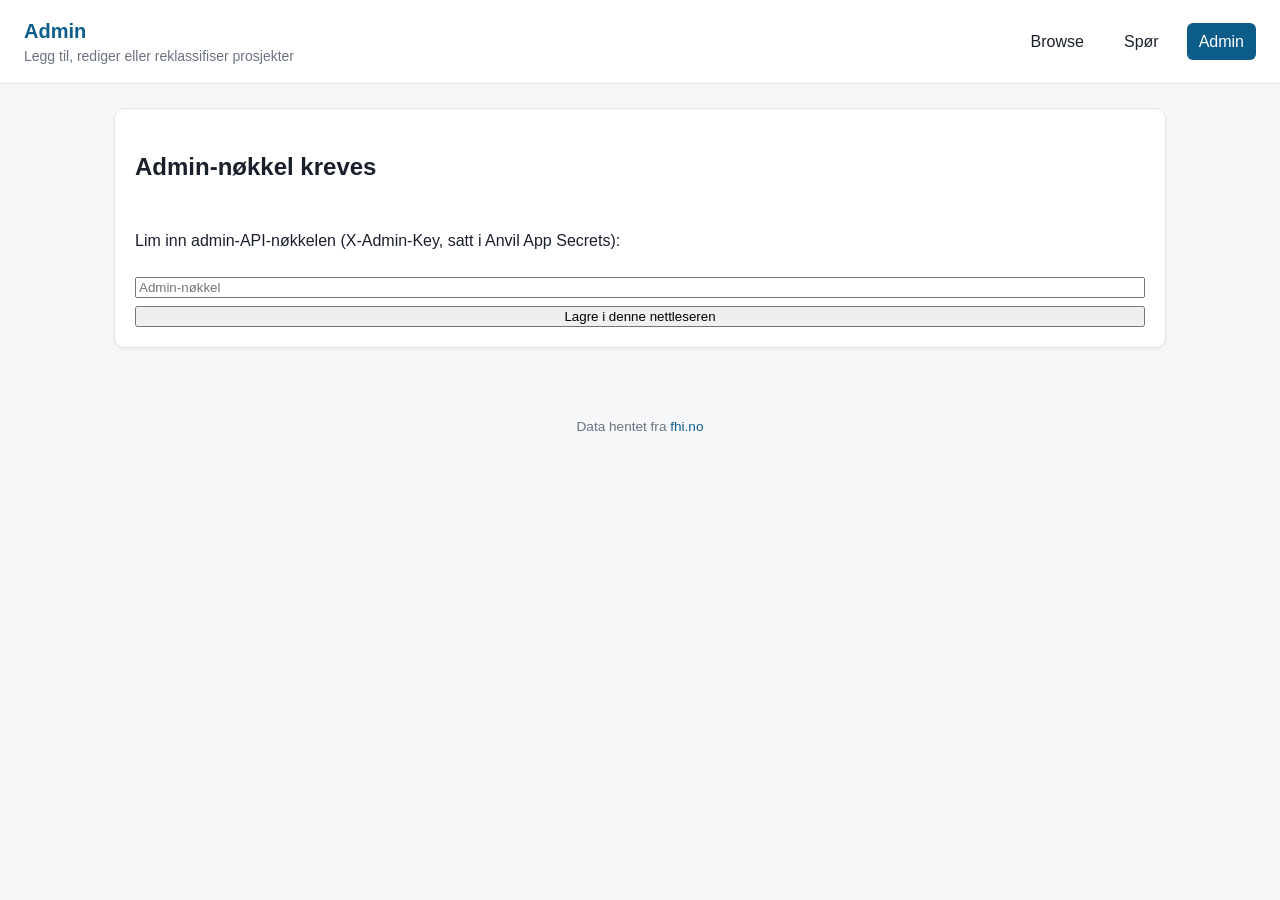
<file: admin.html>
<!doctype html>
<html lang="nb">
<head>
<meta charset="utf-8">
<meta name="viewport" content="width=device-width,initial-scale=1">
<title>Admin — FHI Prosjekt-utforsker</title>
<link rel="stylesheet" href="styles.css">
</head>
<body>
<header class="topbar">
  <div class="brand">
    <h1>Admin</h1>
    <p class="tagline">Legg til, rediger eller reklassifiser prosjekter</p>
  </div>
  <nav>
    <a href="index.html">Browse</a>
    <a href="ask.html">Spør</a>
    <a href="admin.html" class="active">Admin</a>
  </nav>
</header>

<main class="admin-layout">
  <div id="key-prompt" class="hidden card">
    <h2>Admin-nøkkel kreves</h2>
    <p>Lim inn admin-API-nøkkelen (X-Admin-Key, satt i Anvil App Secrets):</p>
    <input type="password" id="admin-key-input" placeholder="Admin-nøkkel">
    <button id="save-admin-key">Lagre i denne nettleseren</button>
  </div>

  <div id="admin-tabs">
    <nav class="tabs">
      <button class="tab-btn active" data-tab="add-url">Legg til via URL</button>
      <button class="tab-btn" data-tab="add-manual">Legg til manuelt</button>
      <button class="tab-btn" data-tab="andre">"Andre"-kø</button>
      <button class="tab-btn" data-tab="reclassify">Reklassifiser</button>
    </nav>

    <!-- Tab: Legg til via URL -->
    <section class="tab-pane active" id="tab-add-url">
      <h2>Legg til prosjekt fra fhi.no</h2>
      <p class="muted">Lim inn URL-en til en FHI-prosjektside. Server vil skrape, klassifisere og indeksere.</p>
      <input type="url" id="url-input" placeholder="https://www.fhi.no/prosjekter/...">
      <button id="url-submit" class="btn-primary">Skrap og lagre</button>
      <div id="url-result"></div>
    </section>

    <!-- Tab: Legg til manuelt -->
    <section class="tab-pane" id="tab-add-manual">
      <h2>Legg til manuelt prosjekt</h2>
      <p class="muted">For prosjekter som ikke ligger på fhi.no.</p>
      <form id="manual-form">
        <label>Tittel <input type="text" name="title" required></label>
        <label>Kort beskrivelse <textarea name="description" rows="2"></textarea></label>
        <label>Sammendrag <textarea name="sammendrag" rows="4"></textarea></label>
        <label>Bakgrunn <textarea name="bakgrunn" rows="4"></textarea></label>
        <label>Hensikt <textarea name="hensikt" rows="3"></textarea></label>
        <label>Gjennomføring <textarea name="gjennomforing" rows="3"></textarea></label>
        <div class="row">
          <label>Prosjektstart <input type="date" name="project_start"></label>
          <label>Prosjektslutt <input type="date" name="project_end"></label>
        </div>
        <label>Status
          <select name="status">
            <option value="active">Aktivt</option>
            <option value="concluded">Avsluttet</option>
            <option value="notstarted">Ikke påbegynt</option>
          </select>
        </label>
        <label>Ansvarlig (prosjektleder) <input type="text" name="responsible"></label>
        <label>Samarbeidspartnere (én per linje) <textarea name="partners" rows="3"></textarea></label>
        <label>Finansiering <input type="text" name="funding"></label>
        <label>Ekstern URL (valgfri) <input type="url" name="url"></label>
        <button type="submit" class="btn-primary">Lagre</button>
      </form>
      <div id="manual-result"></div>
    </section>

    <!-- Tab: ANDRE-kø -->
    <section class="tab-pane" id="tab-andre">
      <h2>Prosjekter klassifisert som "Andre"</h2>
      <p class="muted">Disse fikk ikke treff i regelverket. Velg riktig område manuelt.</p>
      <button id="load-andre">Last inn ANDRE-prosjekter</button>
      <div id="andre-list"></div>
    </section>

    <!-- Tab: Reklassifiser -->
    <section class="tab-pane" id="tab-reclassify">
      <h2>Reklassifiser alle prosjekter</h2>
      <p class="muted">
        Kjør klassifiseringsregler på nytt etter at du har endret <code>classify_rules.yaml</code>
        eller <code>vocab.yaml</code> i Anvil-appen. Manuelt overstyrte prosjekter beholdes med mindre
        du krysser av "tving".
      </p>
      <label><input type="checkbox" id="force-reclassify"> Tving (overstyr manuelle endringer)</label>
      <button id="reclassify-btn" class="btn-primary">Kjør reklassifisering</button>
      <div id="reclassify-result"></div>
    </section>
  </div>
</main>

<footer>
  <p>Data hentet fra <a href="https://www.fhi.no/oversikter/prosjekter/" target="_blank" rel="noopener">fhi.no</a></p>
</footer>

<script src="app.js"></script>
<script src="admin.js"></script>
</body>
</html>
</file>
<file: styles.css>
/* FHI Prosjekt-utforsker – enkel, ren stil. */

/* HTML hidden-attributt må slå CSS display-regler (f.eks. .card-grid { display: grid }) */
[hidden] { display: none !important; }

:root {
  --bg: #f6f7f9;
  --panel: #ffffff;
  --border: #e1e4e8;
  --text: #1a1f2c;
  --muted: #6b7380;
  --accent: #0c5d8a;
  --accent-2: #0f7bb0;
  --hover: #f0f4f8;
  --error: #b3261e;
  --ok: #1a7d3a;
  --shadow: 0 1px 3px rgba(0,0,0,0.06);
  --radius: 10px;
  --area-HT: #2a6ebb;
  --area-FF: #2c8a4a;
  --area-SM: #c44a2a;
  --area-MH: #6a8a2c;
  --area-HD: #6c4ac8;
  --area-KRG: #b34a8a;
  --area-ANDRE: #6b7380;
}

* { box-sizing: border-box; }
html, body { margin: 0; padding: 0; }
body {
  font-family: -apple-system, BlinkMacSystemFont, "Segoe UI", Roboto, "Helvetica Neue", Arial, sans-serif;
  background: var(--bg);
  color: var(--text);
  line-height: 1.5;
}
a { color: var(--accent); text-decoration: none; }
a:hover { text-decoration: underline; }

/* Topbar */
.topbar {
  background: var(--panel);
  border-bottom: 1px solid var(--border);
  padding: 1rem 1.5rem;
  display: flex; align-items: center; justify-content: space-between;
  gap: 1rem;
  flex-wrap: wrap;
}
.brand h1 { margin: 0; font-size: 1.25rem; color: var(--accent); }
.brand .tagline { margin: 0; font-size: 0.875rem; color: var(--muted); }
.topbar nav { display: flex; gap: 1rem; }
.topbar nav a {
  padding: 0.4rem 0.75rem;
  border-radius: 6px;
  color: var(--text);
}
.topbar nav a.active { background: var(--accent); color: #fff; }
.topbar nav a:hover:not(.active) { background: var(--hover); text-decoration: none; }

/* Layout */
.layout {
  display: grid;
  grid-template-columns: 280px 1fr;
  gap: 1.5rem;
  padding: 1.5rem;
  max-width: 1400px;
  margin: 0 auto;
}
@media (max-width: 880px) {
  .layout { grid-template-columns: 1fr; }
}

/* Filter sidebar */
.filters {
  background: var(--panel);
  border: 1px solid var(--border);
  border-radius: var(--radius);
  padding: 1rem;
  position: sticky;
  top: 1rem;
  height: fit-content;
  box-shadow: var(--shadow);
}
.filter-block { margin-bottom: 1.25rem; }
.filter-label {
  display: block;
  font-weight: 600;
  font-size: 0.85rem;
  text-transform: uppercase;
  letter-spacing: 0.05em;
  color: var(--muted);
  margin-bottom: 0.5rem;
}
.radio-group label, .check-group label {
  display: block;
  padding: 0.25rem 0;
  font-size: 0.95rem;
  cursor: pointer;
}
.radio-group label:hover, .check-group label:hover { color: var(--accent); }
.scrollable { max-height: 280px; overflow-y: auto; }
.filter-count { color: var(--muted); font-size: 0.85rem; margin-left: 0.25rem; }
#tag-search {
  width: 100%;
  padding: 0.4rem 0.6rem;
  margin-bottom: 0.5rem;
  border: 1px solid var(--border);
  border-radius: 6px;
  font-size: 0.9rem;
}

/* Results */
.results-bar {
  display: flex;
  gap: 0.75rem;
  margin-bottom: 1rem;
  align-items: center;
  flex-wrap: wrap;
}
#text-search {
  flex: 1; min-width: 200px;
  padding: 0.5rem 0.75rem;
  border: 1px solid var(--border);
  border-radius: 6px;
  font-size: 0.95rem;
}
#sort {
  padding: 0.5rem;
  border: 1px solid var(--border);
  border-radius: 6px;
  background: var(--panel);
  font-size: 0.95rem;
}
.muted { color: var(--muted); font-size: 0.9rem; }

.card-grid {
  display: grid;
  grid-template-columns: repeat(auto-fill, minmax(320px, 1fr));
  gap: 1rem;
}
.card {
  background: var(--panel);
  border: 1px solid var(--border);
  border-radius: var(--radius);
  padding: 1rem;
  box-shadow: var(--shadow);
  display: flex;
  flex-direction: column;
  gap: 0.5rem;
  cursor: pointer;
  transition: transform 0.08s ease, box-shadow 0.1s ease;
}
.card:hover { transform: translateY(-2px); box-shadow: 0 4px 12px rgba(0,0,0,0.08); }
.card h3 { margin: 0; font-size: 1.05rem; line-height: 1.3; }
.card .desc { color: var(--muted); font-size: 0.9rem; flex-grow: 1; }
.card .meta { display: flex; gap: 0.4rem; flex-wrap: wrap; align-items: center; }

.area-badge {
  display: inline-block;
  padding: 0.15rem 0.5rem;
  border-radius: 12px;
  font-size: 0.75rem;
  font-weight: 600;
  color: #fff;
  letter-spacing: 0.03em;
}
.area-HT { background: var(--area-HT); }
.area-FF { background: var(--area-FF); }
.area-SM { background: var(--area-SM); }
.area-MH { background: var(--area-MH); }
.area-HD { background: var(--area-HD); }
.area-KRG { background: var(--area-KRG); }
.area-ANDRE { background: var(--area-ANDRE); }

.status-badge {
  font-size: 0.75rem;
  padding: 0.1rem 0.5rem;
  border-radius: 12px;
  background: var(--hover);
  color: var(--muted);
}
.status-active { background: #e3f5e9; color: var(--ok); }
.status-concluded { background: #f0f0f0; color: var(--muted); }

.tag-chip {
  display: inline-block;
  padding: 0.1rem 0.5rem;
  background: var(--hover);
  border-radius: 12px;
  font-size: 0.75rem;
  color: var(--text);
}

.pagination {
  display: flex;
  gap: 0.5rem;
  margin: 1.5rem 0;
  justify-content: center;
  flex-wrap: wrap;
}
.pagination button {
  padding: 0.4rem 0.75rem;
  border: 1px solid var(--border);
  background: var(--panel);
  border-radius: 6px;
  cursor: pointer;
  font-size: 0.9rem;
}
.pagination button:hover:not(:disabled) { background: var(--hover); }
.pagination button.active { background: var(--accent); color: #fff; border-color: var(--accent); }
.pagination button:disabled { opacity: 0.4; cursor: default; }

/* Buttons */
.btn-primary {
  background: var(--accent);
  color: #fff;
  border: none;
  padding: 0.6rem 1rem;
  border-radius: 6px;
  font-size: 0.95rem;
  cursor: pointer;
  font-weight: 500;
}
.btn-primary:hover { background: var(--accent-2); }
.btn-primary:disabled { opacity: 0.5; cursor: default; }
.btn-link {
  background: none;
  border: none;
  color: var(--accent);
  cursor: pointer;
  padding: 0.25rem 0;
  font-size: 0.9rem;
}
.btn-link:hover { text-decoration: underline; }

/* Dialog (project detail) */
dialog {
  border: none;
  border-radius: var(--radius);
  padding: 0;
  max-width: 800px;
  width: 90%;
  max-height: 85vh;
  box-shadow: 0 8px 30px rgba(0,0,0,0.2);
}
dialog::backdrop { background: rgba(0,0,0,0.4); }
.dialog-inner { padding: 2rem; max-height: 80vh; overflow-y: auto; }
.dialog-close {
  position: absolute;
  top: 0.75rem; right: 1rem;
  background: none;
  border: none;
  font-size: 1rem;
  cursor: pointer;
  color: var(--muted);
}
.dialog-close:hover { color: var(--text); }
.section-block { margin-bottom: 1.25rem; }
.section-block h3 {
  margin: 0 0 0.4rem 0;
  font-size: 0.85rem;
  text-transform: uppercase;
  letter-spacing: 0.05em;
  color: var(--muted);
}

/* Ask page */
.ask-layout { padding: 2rem 1.5rem; max-width: 900px; margin: 0 auto; }
.ask-form {
  background: var(--panel);
  border: 1px solid var(--border);
  border-radius: var(--radius);
  padding: 1.5rem;
  box-shadow: var(--shadow);
}
#question {
  width: 100%;
  padding: 0.75rem;
  border: 1px solid var(--border);
  border-radius: 6px;
  font-size: 1rem;
  font-family: inherit;
  resize: vertical;
}
.ask-controls {
  display: flex;
  gap: 0.5rem;
  margin: 0.75rem 0;
  align-items: center;
  flex-wrap: wrap;
}
.examples { margin-top: 1rem; padding-top: 1rem; border-top: 1px solid var(--border); }
.chip-row { display: flex; flex-wrap: wrap; gap: 0.5rem; margin: 0.5rem 0; }
.example-chip {
  padding: 0.4rem 0.75rem;
  background: var(--hover);
  border: 1px solid var(--border);
  border-radius: 16px;
  font-size: 0.85rem;
  cursor: pointer;
  transition: background 0.1s;
}
.example-chip:hover { background: var(--accent); color: #fff; border-color: var(--accent); }

#answer-area { margin-top: 1.5rem; padding-top: 1.5rem; border-top: 1px solid var(--border); }
.answer { line-height: 1.65; }
.answer p { margin: 0 0 0.75rem 0; }
.source-list { display: grid; gap: 0.75rem; margin-top: 0.5rem; }
.source-card {
  background: var(--bg);
  border: 1px solid var(--border);
  border-radius: 8px;
  padding: 0.75rem 1rem;
}
.source-card h4 { margin: 0 0 0.25rem 0; font-size: 0.95rem; }
.source-card .source-meta { font-size: 0.8rem; color: var(--muted); margin-bottom: 0.4rem; }
.source-card .source-snippet { font-size: 0.875rem; color: var(--text); }
.source-card .source-link { font-size: 0.8rem; }

/* Admin */
.admin-layout { padding: 1.5rem; max-width: 1100px; margin: 0 auto; }
.tabs { display: flex; gap: 0.25rem; border-bottom: 1px solid var(--border); margin-bottom: 1.5rem; }
.tab-btn {
  background: none;
  border: none;
  padding: 0.6rem 1rem;
  cursor: pointer;
  font-size: 0.95rem;
  border-bottom: 2px solid transparent;
  margin-bottom: -1px;
}
.tab-btn:hover { background: var(--hover); }
.tab-btn.active {
  color: var(--accent);
  border-bottom-color: var(--accent);
  font-weight: 600;
}
.tab-pane { display: none; }
.tab-pane.active { display: block; }
.tab-pane h2 { margin-top: 0; }

.card {
  background: var(--panel);
  border: 1px solid var(--border);
  border-radius: var(--radius);
  padding: 1.25rem;
}
form label {
  display: block;
  margin-bottom: 0.75rem;
  font-size: 0.9rem;
  font-weight: 500;
}
form input[type=text], form input[type=url], form input[type=date],
form select, form textarea {
  width: 100%;
  padding: 0.5rem 0.75rem;
  border: 1px solid var(--border);
  border-radius: 6px;
  font-size: 0.95rem;
  font-family: inherit;
  margin-top: 0.25rem;
}
form .row { display: grid; grid-template-columns: 1fr 1fr; gap: 0.75rem; }

.hidden { display: none !important; }

footer {
  text-align: center;
  padding: 2rem 1rem;
  color: var(--muted);
  font-size: 0.85rem;
}

/* ===== Source badges ===== */
.source-badge {
  display: inline-block;
  padding: 0.1rem 0.4rem;
  border-radius: 3px;
  font-size: 0.7rem;
  background: #e0e7ff;
  color: #3730a3;
  margin-right: 0.2rem;
  white-space: nowrap;
}
.source-NVA            { background: #fef3c7; color: #92400e; }
.source-eProtokoll     { background: #d1fae5; color: #065f46; }
.source-TILDELINGSBREV { background: #fce7f3; color: #9d174d; }
.source-VIRKSOMHETSPLAN { background: #ede9fe; color: #5b21b6; }
.source-FF             { background: #fee2e2; color: #991b1b; }
.source-SM             { background: #dbeafe; color: #1e40af; }
.source-KRG            { background: #fef9c3; color: #854d0e; }
.source-HT             { background: #dcfce7; color: #166534; }
.source-HD             { background: #cffafe; color: #155e75; }
.source-MH             { background: #ecfccb; color: #3f6212; }
.source-RAPPORT        { background: #f1f5f9; color: #334155; }

/* ===== View toggle ===== */
.view-toggle {
  display: inline-flex;
  border: 1px solid #d0d7de;
  border-radius: 6px;
  overflow: hidden;
  margin-left: 0.5rem;
}
.view-toggle button {
  padding: 0.4rem 0.8rem;
  background: transparent;
  border: 0;
  cursor: pointer;
  font: inherit;
  color: inherit;
}
.view-toggle button.active {
  background: #3730a3;
  color: white;
}
.view-toggle button:hover:not(.active) { background: #f3f4f6; }

/* ===== Tabell-container ===== */
.table-view {
  margin-top: 0.5rem;
  overflow-x: auto;
}

/* ===== Mobil ===== */
@media (max-width: 640px) {
  .view-toggle { display: none !important; }
  .column-picker-wrap { display: none !important; }
  .table-view { display: none !important; }
}

/* ===== Data table ===== */
.data-table {
  width: 100%;
  border-collapse: collapse;
  font-size: 0.875rem;
  table-layout: fixed;
}
.data-table thead th {
  position: sticky;
  top: 0;
  background: #f5f5f5;
  border-bottom: 2px solid #d0d7de;
  padding: 0.5rem 0.75rem;
  text-align: left;
  cursor: pointer;
  user-select: none;
  font-weight: 600;
  z-index: 1;
  white-space: nowrap;
}
.data-table thead th:hover { background: #ececec; }
.data-table thead th .sort-arrow {
  margin-left: 0.25rem;
  opacity: 0.4;
  font-size: 0.75rem;
}
.data-table thead th.sorted .sort-arrow { opacity: 1; }

.data-table tbody td {
  padding: 0.4rem 0.75rem;
  border-bottom: 1px solid #eee;
  overflow: hidden;
  text-overflow: ellipsis;
  white-space: nowrap;
  vertical-align: top;
}
.data-table tbody tr:hover { background: rgba(0,0,0,0.025); }

.data-table .cell-title-link {
  color: #3730a3;
  cursor: pointer;
}
.data-table .cell-title-link:hover { text-decoration: underline; }

/* Bare avkortede celler blir klikkbare */
.data-table tbody td.truncated { cursor: pointer; }
.data-table tbody td.truncated:hover { background: rgba(55, 48, 163, 0.05); }
.data-table tbody td.cell:not(.truncated) { cursor: default; }

/* Title-celle er alltid klikkbar (hele lenke-spannet) */
.data-table tbody td[data-col-id="title"] { cursor: default; }
.data-table tbody td[data-col-id="title"] .cell-title-link { cursor: pointer; }

/* Cell-dialog */
#cell-dialog .dialog-inner {
  min-width: 320px;
  max-width: min(640px, 90vw);
  max-height: 70vh;
  overflow-y: auto;
}
#cell-dialog h3 {
  margin: 0 0 0.5rem;
  font-size: 1rem;
  color: #3730a3;
}
#cell-dialog pre {
  font-family: ui-monospace, "SF Mono", Menlo, monospace;
  font-size: 0.8rem;
  white-space: pre-wrap;
  word-break: break-word;
  background: #f6f8fa;
  padding: 0.5rem;
  border-radius: 4px;
  margin: 0;
}
#cell-dialog ul { margin: 0; padding-left: 1.25rem; }

/* ===== Column picker ===== */
.column-picker-wrap {
  position: relative;
  display: inline-block;
  margin-left: 0.5rem;
}
#column-picker-btn {
  padding: 0.4rem 0.8rem;
  background: white;
  border: 1px solid #d0d7de;
  border-radius: 6px;
  cursor: pointer;
  font: inherit;
}
#column-picker-btn:hover { background: #f3f4f6; }

.column-picker-panel {
  position: absolute;
  top: calc(100% + 4px);
  right: 0;
  min-width: 280px;
  max-height: 60vh;
  overflow-y: auto;
  background: white;
  border: 1px solid #d0d7de;
  border-radius: 6px;
  box-shadow: 0 4px 12px rgba(0,0,0,0.1);
  padding: 0.5rem;
  z-index: 100;
}
.column-picker-panel h4.picker-group {
  margin: 0.5rem 0 0.25rem;
  font-size: 0.75rem;
  font-weight: 600;
  text-transform: uppercase;
  color: #6b7280;
  letter-spacing: 0.05em;
}
.column-picker-panel h4.picker-group:first-child { margin-top: 0; }
.picker-row {
  display: flex;
  align-items: center;
  padding: 0.2rem 0.25rem;
  cursor: pointer;
  border-radius: 4px;
  font-size: 0.875rem;
}
.picker-row:hover { background: #f3f4f6; }
.picker-row input { margin-right: 0.5rem; }
.picker-reset {
  margin-top: 0.5rem;
  width: 100%;
  padding: 0.4rem;
  background: #f3f4f6;
  border: 1px solid #d0d7de;
  border-radius: 4px;
  cursor: pointer;
  font: inherit;
  font-size: 0.8rem;
}
.picker-reset:hover { background: #e5e7eb; }

/* ===== Analyse-panel ===== */
.analyse-view {
  padding: 1rem 0;
}
.analyse-controls {
  display: flex;
  flex-wrap: wrap;
  gap: 0.75rem 1rem;
  align-items: flex-end;
  padding: 0.75rem;
  background: #f9fafb;
  border: 1px solid #e5e7eb;
  border-radius: 8px;
  margin-bottom: 0.75rem;
}
.analyse-control-group {
  display: flex;
  flex-direction: column;
  gap: 0.25rem;
  min-width: 140px;
}
.analyse-control-label {
  font-size: 0.75rem;
  text-transform: uppercase;
  color: #6b7280;
  letter-spacing: 0.04em;
}
.analyse-control-group select {
  padding: 0.35rem 0.5rem;
  font: inherit;
  border: 1px solid #d0d7de;
  border-radius: 4px;
  background: white;
  min-width: 140px;
}
.analyse-checkbox {
  display: inline-flex;
  align-items: center;
  gap: 0.4rem;
  font-size: 0.875rem;
  padding: 0.5rem 0;
}

.analyse-chart-wrap {
  position: relative;
  width: 100%;
  height: 400px;
  background: white;
  border: 1px solid #e5e7eb;
  border-radius: 8px;
  padding: 0.5rem;
}
.analyse-chart-wrap canvas {
  width: 100% !important;
  height: 100% !important;
}

.analyse-agg-info {
  margin-top: 0.5rem;
  font-size: 0.85rem;
  color: #6b7280;
  font-family: ui-monospace, "SF Mono", Menlo, monospace;
  white-space: pre-line;
}

.analyse-export {
  margin-top: 0.5rem;
  text-align: right;
}
.analyse-export button {
  padding: 0.4rem 0.8rem;
  background: #f3f4f6;
  border: 1px solid #d0d7de;
  border-radius: 4px;
  cursor: pointer;
  font: inherit;
  font-size: 0.875rem;
}
.analyse-export button:hover { background: #e5e7eb; }

/* ===== Preset-meny ===== */
.preset-menu-wrap {
  position: relative;
  display: inline-block;
  margin-left: 0.5rem;
}
#preset-menu-btn {
  padding: 0.4rem 0.8rem;
  background: white;
  border: 1px solid #d0d7de;
  border-radius: 6px;
  cursor: pointer;
  font: inherit;
}
#preset-menu-btn:hover { background: #f3f4f6; }
.preset-menu-panel {
  position: absolute;
  top: calc(100% + 4px);
  right: 0;
  min-width: 280px;
  max-height: 60vh;
  overflow-y: auto;
  background: white;
  border: 1px solid #d0d7de;
  border-radius: 6px;
  box-shadow: 0 4px 12px rgba(0,0,0,0.1);
  padding: 0.5rem;
  z-index: 100;
}
.preset-menu-group {
  margin: 0.5rem 0 0.25rem;
  font-size: 0.75rem;
  font-weight: 600;
  text-transform: uppercase;
  color: #6b7280;
  letter-spacing: 0.05em;
}
.preset-menu-group:first-child { margin-top: 0; }
.preset-menu-item {
  display: block;
  width: 100%;
  text-align: left;
  background: transparent;
  border: 0;
  padding: 0.4rem 0.5rem;
  cursor: pointer;
  font: inherit;
  font-size: 0.875rem;
  border-radius: 4px;
}
.preset-menu-item:hover { background: #f3f4f6; }

/* ===== Mobil ===== */
@media (max-width: 640px) {
  .view-toggle button[data-mode="analyse"] { display: none !important; }
  .preset-menu-wrap { display: none !important; }
  #analyse-view { display: none !important; }
}
</file>
